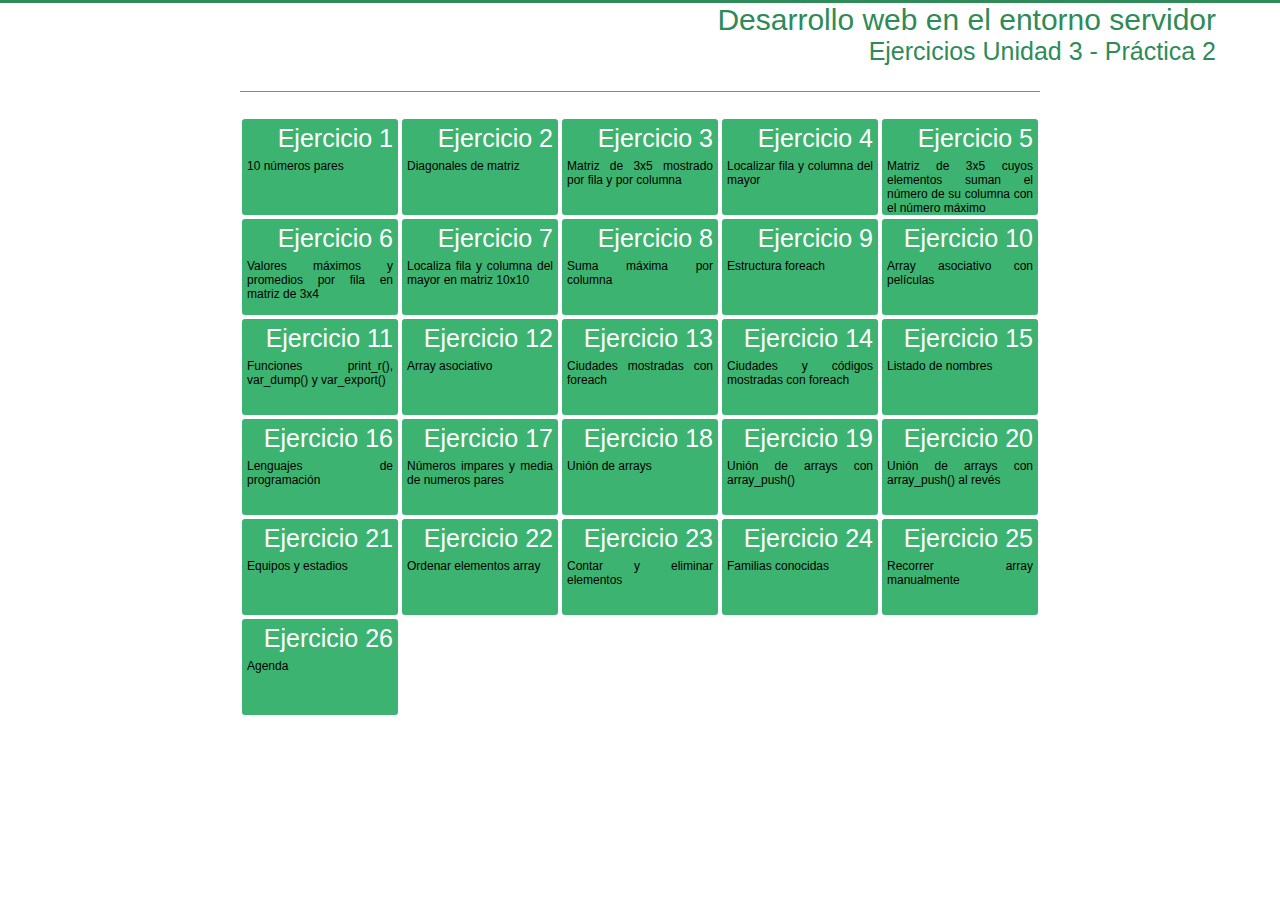
<file: Ejemplos/index.html>
<!DOCTYPE HTML>
<html lang="es">
	<head>
		<title>Arrays</title>
        <meta charset="UTF-8"/>
        <link rel="stylesheet" type="text/css" href="estilo.css">
	</head>
	<body>
        <div id="encabezado">
            <span style="font-size: 30px;">Desarrollo web en el entorno servidor</span>
            <br><span style="font-size: 25px;">Ejercicios Unidad 3 - Práctica 2</span>
            <br><span style="font-size: 20px;"></span>
        </div>
        <div id="contenedor">
            <div class="fila">
                <div class="col1" onclick="window.location='paginas/ej1.php'">
                    <div class="titulo">Ejercicio 1</div><div class="descripcion">10 números pares</div>
                </div>
                <div class="col2" onclick="window.location='paginas/ej2.html'">
                    <div class="titulo">Ejercicio 2</div><div class="descripcion">Diagonales de matriz</div>
                </div>
                <div class="col3" onclick="window.location='paginas/ej3.php'">
                    <div class="titulo">Ejercicio 3</div><div class="descripcion">Matriz de 3x5 mostrado por fila y por columna</div>
                </div>
                <div class="col4" onclick="window.location='paginas/ej4.html'">
                    <div class="titulo">Ejercicio 4</div><div class="descripcion">Localizar fila y columna del mayor</div>
                </div>
                <div class="col5" onclick="window.location='paginas/ej5.php'">
                    <div class="titulo">Ejercicio 5</div><div class="descripcion">Matriz de 3x5 cuyos elementos suman el número de su columna con el número máximo</div>
                </div>
            </div>
            <div class="fila">
                <div class="col1" onclick="window.location='paginas/ej6.html'">
                    <div class="titulo">Ejercicio 6</div><div class="descripcion">Valores máximos y promedios por fila en matriz de 3x4</div>
                </div>
                <div class="col2" onclick="window.location='paginas/ej7.php'">
                    <div class="titulo">Ejercicio 7</div><div class="descripcion">Localiza fila y columna del mayor en matriz 10x10</div>
                </div>
                <div class="col3" onclick="window.location='paginas/ej8.php'">
                    <div class="titulo">Ejercicio 8</div><div class="descripcion">Suma máxima por columna</div>
                </div>
                <div class="col4" onclick="window.location='paginas/ej9.php'">
                    <div class="titulo">Ejercicio 9</div><div class="descripcion">Estructura foreach</div>
                </div>
                <div class="col5" onclick="window.location='paginas/ej10.php'">
                    <div class="titulo">Ejercicio 10</div><div class="descripcion">Array asociativo con películas</div>
                </div>
            </div>
            <div class="fila">
                <div class="col1" onclick="window.location='paginas/ej11.php'">
                    <div class="titulo">Ejercicio 11</div><div class="descripcion">Funciones print_r(), var_dump() y var_export()</div>
                </div>
                <div class="col2" onclick="window.location='paginas/ej12.php'">
                    <div class="titulo">Ejercicio 12</div><div class="descripcion">Array asociativo</div>
                </div>
                <div class="col3" onclick="window.location='paginas/ej13.php'">
                    <div class="titulo">Ejercicio 13</div><div class="descripcion">Ciudades mostradas con foreach</div>
                </div>
                <div class="col4" onclick="window.location='paginas/ej14.php'">
                    <div class="titulo">Ejercicio 14</div><div class="descripcion">Ciudades y códigos mostradas con foreach</div>
                </div>
                <div class="col5" onclick="window.location='paginas/ej15.php'">
                    <div class="titulo">Ejercicio 15</div><div class="descripcion">Listado de nombres</div>
                </div>
            </div>
            <div class="fila">
                <div class="col1" onclick="window.location='paginas/ej16.php'">
                    <div class="titulo">Ejercicio 16</div><div class="descripcion">Lenguajes de programación</div>
                </div>
                <div class="col2" onclick="window.location='paginas/ej17.php'">
                    <div class="titulo">Ejercicio 17</div><div class="descripcion">Números impares y media de numeros pares</div>
                </div>
                <div class="col3" onclick="window.location='paginas/ej18.php'">
                    <div class="titulo">Ejercicio 18</div><div class="descripcion">Unión de arrays</div>
                </div>
                <div class="col4" onclick="window.location='paginas/ej19.php'">
                    <div class="titulo">Ejercicio 19</div><div class="descripcion">Unión de arrays con array_push()</div>
                </div>
                <div class="col5" onclick="window.location='paginas/ej20.php'">
                    <div class="titulo">Ejercicio 20</div><div class="descripcion">Unión de arrays con array_push() al revés</div>
                </div>
            </div>
            <div class="fila">
                <div class="col1" onclick="window.location='paginas/ej21.php'">
                    <div class="titulo">Ejercicio 21</div><div class="descripcion">Equipos y estadios</div>
                </div>
                <div class="col2" onclick="window.location='paginas/ej22.php'">
                    <div class="titulo">Ejercicio 22</div><div class="descripcion">Ordenar elementos array</div>
                </div>
                <div class="col3" onclick="window.location='paginas/ej23.php'">
                    <div class="titulo">Ejercicio 23</div><div class="descripcion">Contar y eliminar elementos</div>
                </div>
                <div class="col4" onclick="window.location='paginas/ej24.php'">
                    <div class="titulo">Ejercicio 24</div><div class="descripcion">Familias conocidas</div>
                </div>
                <div class="col5" onclick="window.location='paginas/ej25.php'">
                    <div class="titulo">Ejercicio 25</div><div class="descripcion">Recorrer array manualmente</div>
                </div>
            </div>
            <div class="fila">
                <div class="col1" onclick="window.location='paginas/ej26.php'">
                    <div class="titulo">Ejercicio 26</div><div class="descripcion">Agenda</div>
                </div>
            </div>
        </div>
	</body>
</html>
</file>
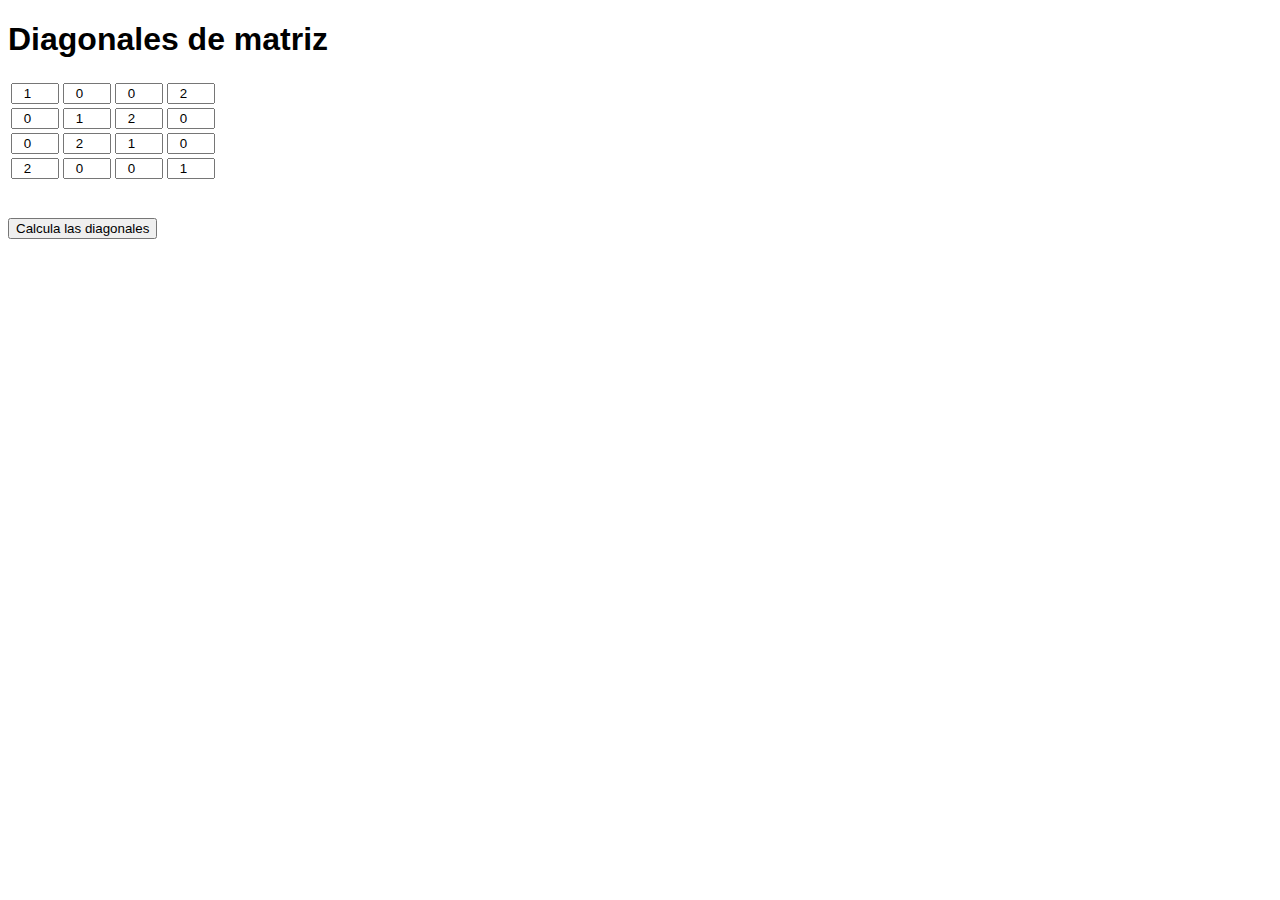
<file: Ejemplos/paginas/ej2.html>
<!DOCTYPE HTML>
<html lang="es">
	<head>
		<title>Ejercicio 2</title>
        <meta charset="UTF-8"/>
        <script>
            function comprueba() {
                var hayValores = true;

                for(i=1;i<=16;i++){
                    if(document.getElementById("v"+i).value == "")
                        hayValores = false;
                }

                if(hayValores){
                    document.getElementById("boton").style.opacity = 1;  
                }else{
                    document.getElementById("boton").style.opacity = 0;
                }
            }
        </script>
        <style>
            html{
                font-family: 'Trebuchet MS', 'Lucida Sans Unicode', 'Lucida Grande', 'Lucida Sans', Arial, sans-serif;
            }

            input{
                text-align: center;
            }
        </style>
	</head>
	<body>
        <h1>Diagonales de matriz</h1>
        <form action="ej2.php" method="post">
            <table>
                <tr>
                    <td><input type="number" id="v1" name="arr[0][]" onkeyup="comprueba();" value="1" min="0" max="9"></td>
                    <td><input type="number" id="v2" name="arr[0][]" onkeyup="comprueba();" value="0" min="0" max="9"></td>
                    <td><input type="number" id="v3" name="arr[0][]" onkeyup="comprueba();" value="0" min="0" max="9"></td>
                    <td><input type="number" id="v4" name="arr[0][]" onkeyup="comprueba();" value="2" min="0" max="9"></td>
                </tr>
                <tr>
                    <td><input type="number" id="v5" name="arr[1][]" onkeyup="comprueba();" value="0" min="0" max="9"></td>
                    <td><input type="number" id="v6" name="arr[1][]" onkeyup="comprueba();" value="1" min="0" max="9"></td>
                    <td><input type="number" id="v7" name="arr[1][]" onkeyup="comprueba();" value="2" min="0" max="9"></td>
                    <td><input type="number" id="v8" name="arr[1][]" onkeyup="comprueba();" value="0" min="0" max="9"></td>
                </tr>
                <tr>
                    <td><input type="number" id="v9" name="arr[2][]" onkeyup="comprueba();" value="0" min="0" max="9"></td>
                    <td><input type="number" id="v10" name="arr[2][]" onkeyup="comprueba();" value="2" min="0" max="9"></td>
                    <td><input type="number" id="v11" name="arr[2][]" onkeyup="comprueba();" value="1" min="0" max="9"></td>
                    <td><input type="number" id="v12" name="arr[2][]" onkeyup="comprueba();" value="0" min="0" max="9"></td>
                </tr>
                <tr>
                    <td><input type="number" id="v13" name="arr[3][]" onkeyup="comprueba();" value="2" min="0" max="9"></td>
                    <td><input type="number" id="v14" name="arr[3][]" onkeyup="comprueba();" value="0" min="0" max="9"></td>
                    <td><input type="number" id="v15" name="arr[3][]" onkeyup="comprueba();" value="0" min="0" max="9"></td>
                    <td><input type="number" id="v16" name="arr[3][]" onkeyup="comprueba();" value="1" min="0" max="9"></td>
                </tr>
            </table>
            <br/><br/><input type="submit" id="boton" value="Calcula las diagonales" style="opacity:1; transition: 0.5s all;">
        </form>
	</body>
</html>
</file>
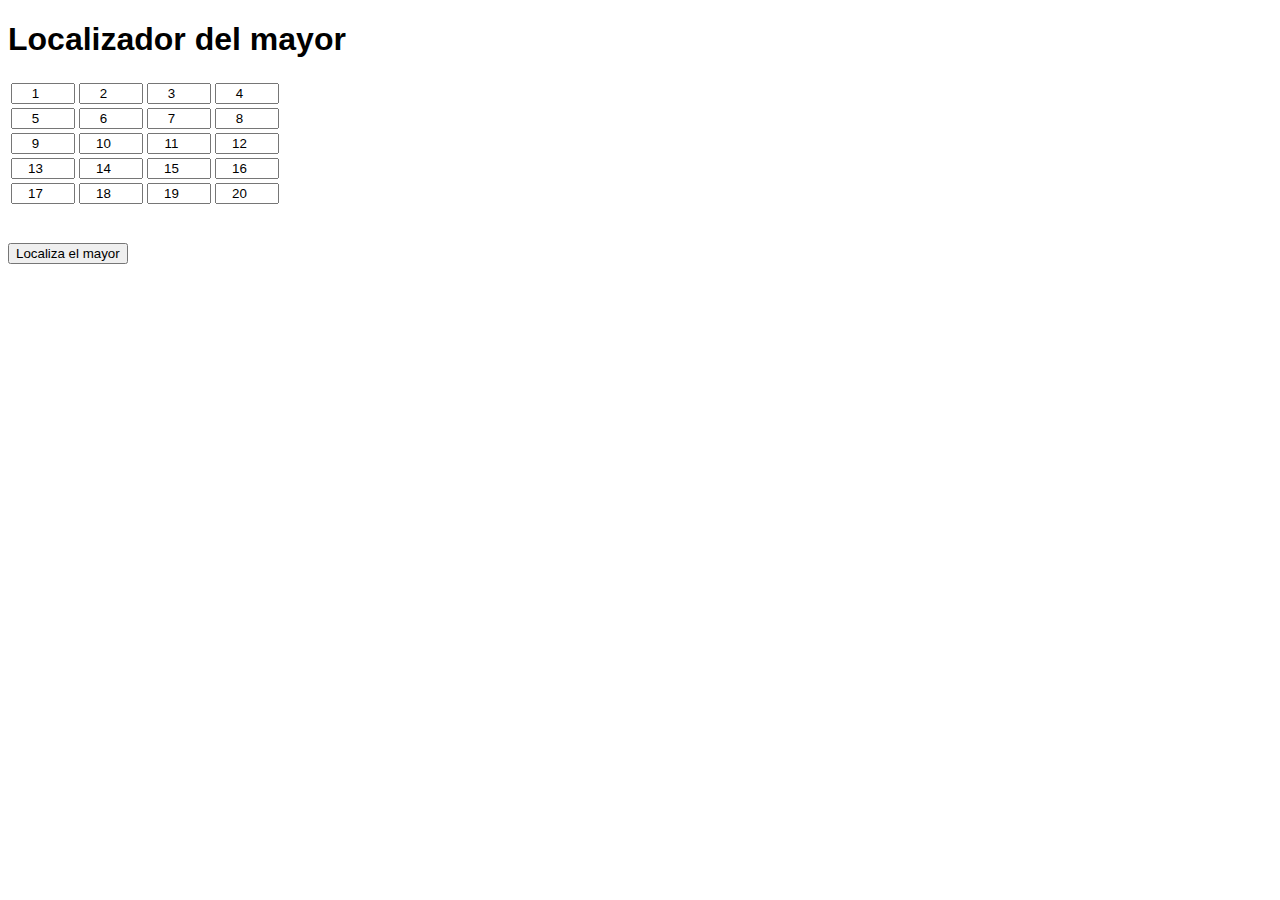
<file: Ejemplos/paginas/ej4.html>
<!DOCTYPE HTML>
<html lang="es">
	<head>
		<title>Ejercicio 5</title>
        <meta charset="UTF-8"/>
        <script>
            function comprueba() {
                var hayValores = true;

                for(i=1;i<=16;i++){
                    if(document.getElementById("v"+i).value == "")
                        hayValores = false;
                }

                if(hayValores){
                    document.getElementById("boton").style.opacity = 1;  
                }else{
                    document.getElementById("boton").style.opacity = 0;
                }
            }
        </script>
        <style>
            html{
                font-family: 'Trebuchet MS', 'Lucida Sans Unicode', 'Lucida Grande', 'Lucida Sans', Arial, sans-serif;
            }

            input{
                text-align: center;
            }
        </style>
	</head>
	<body>
        <h1>Localizador del mayor</h1>
        <form action="ej4.php" method="post">
            <table>
                <tr>
                    <td><input type="number" id="v1" name="arr[0][]" onkeyup="comprueba();" value="1" min="0" max="100"></td>
                    <td><input type="number" id="v2" name="arr[0][]" onkeyup="comprueba();" value="2" min="0" max="100"></td>
                    <td><input type="number" id="v3" name="arr[0][]" onkeyup="comprueba();" value="3" min="0" max="100"></td>
                    <td><input type="number" id="v4" name="arr[0][]" onkeyup="comprueba();" value="4" min="0" max="100"></td>
                </tr>
                <tr>
                    <td><input type="number" id="v5" name="arr[1][]" onkeyup="comprueba();" value="5" min="0" max="100"></td>
                    <td><input type="number" id="v6" name="arr[1][]" onkeyup="comprueba();" value="6" min="0" max="100"></td>
                    <td><input type="number" id="v7" name="arr[1][]" onkeyup="comprueba();" value="7" min="0" max="100"></td>
                    <td><input type="number" id="v8" name="arr[1][]" onkeyup="comprueba();" value="8" min="0" max="100"></td>
                </tr>
                <tr>
                    <td><input type="number" id="v9" name="arr[2][]" onkeyup="comprueba();" value="9" min="0" max="100"></td>
                    <td><input type="number" id="v10" name="arr[2][]" onkeyup="comprueba();" value="10" min="0" max="100"></td>
                    <td><input type="number" id="v11" name="arr[2][]" onkeyup="comprueba();" value="11" min="0" max="100"></td>
                    <td><input type="number" id="v12" name="arr[2][]" onkeyup="comprueba();" value="12" min="0" max="100"></td>
                </tr>
                <tr>
                    <td><input type="number" id="v13" name="arr[3][]" onkeyup="comprueba();" value="13" min="0" max="100"></td>
                    <td><input type="number" id="v14" name="arr[3][]" onkeyup="comprueba();" value="14" min="0" max="100"></td>
                    <td><input type="number" id="v15" name="arr[3][]" onkeyup="comprueba();" value="15" min="0" max="100"></td>
                    <td><input type="number" id="v16" name="arr[3][]" onkeyup="comprueba();" value="16" min="0" max="100"></td>
                </tr>
                <tr>
                    <td><input type="number" id="v17" name="arr[4][]" onkeyup="comprueba();" value="17" min="0" max="100"></td>
                    <td><input type="number" id="v18" name="arr[4][]" onkeyup="comprueba();" value="18" min="0" max="100"></td>
                    <td><input type="number" id="v19" name="arr[4][]" onkeyup="comprueba();" value="19" min="0" max="100"></td>
                    <td><input type="number" id="v20" name="arr[4][]" onkeyup="comprueba();" value="20" min="0" max="100"></td>
                </tr>
            </table>
            <br/><br/><input type="submit" id="boton" value="Localiza el mayor" style="opacity:1; transition: 0.5s all;">
        </form>
	</body>
</html>
</file>
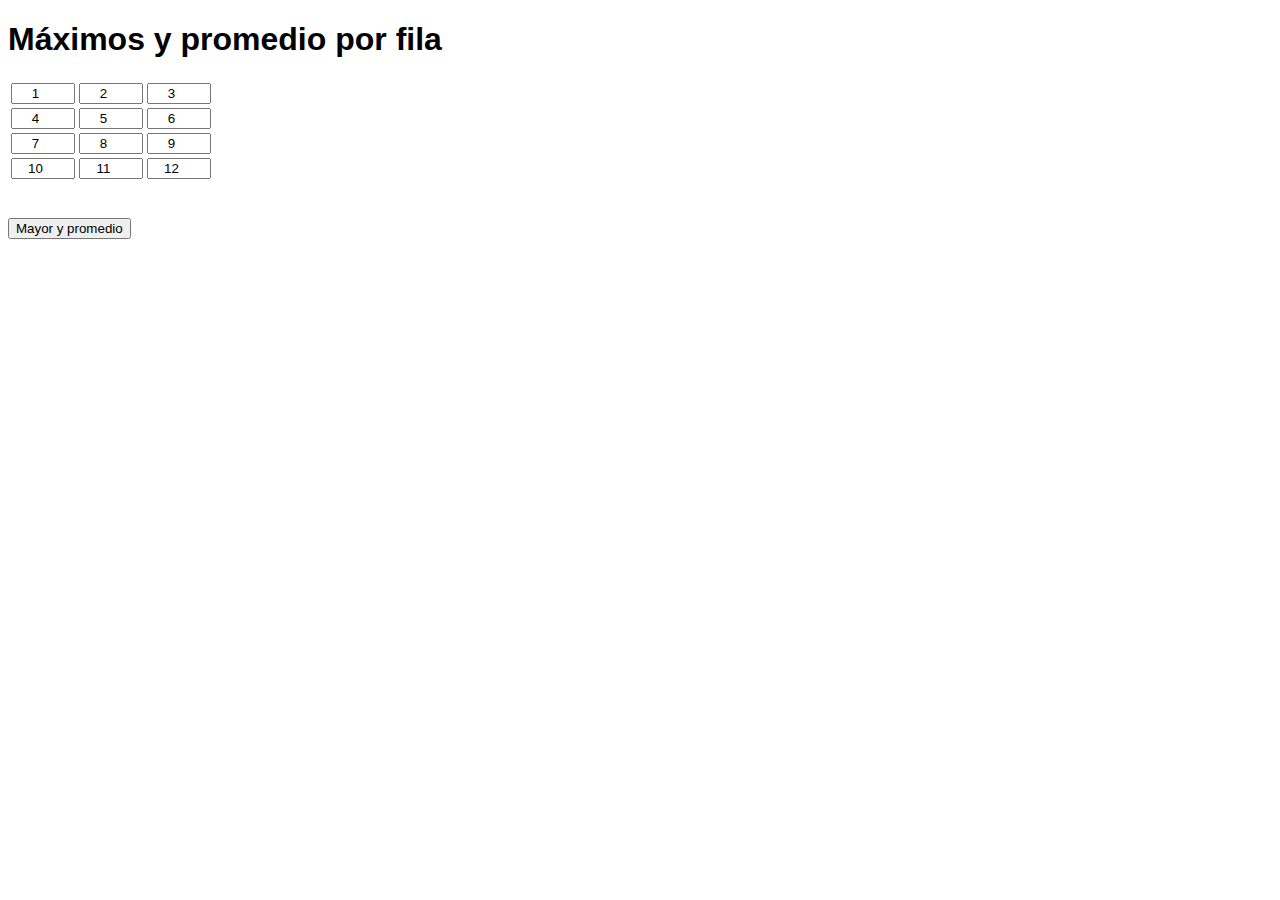
<file: Ejemplos/paginas/ej6.html>
<!DOCTYPE HTML>
<html lang="es">
	<head>
		<title>Ejercicio 6</title>
        <meta charset="UTF-8"/>
        <script>
            function comprueba() {
                var hayValores = true;

                for(i=1;i<=16;i++){
                    if(document.getElementById("v"+i).value == "")
                        hayValores = false;
                }

                if(hayValores){
                    document.getElementById("boton").style.opacity = 1;  
                }else{
                    document.getElementById("boton").style.opacity = 0;
                }
            }
        </script>
        <style>
            html{
                font-family: 'Trebuchet MS', 'Lucida Sans Unicode', 'Lucida Grande', 'Lucida Sans', Arial, sans-serif;
            }

            input{
                text-align: center;
            }
        </style>
	</head>
	<body>
        <h1>Máximos y promedio por fila</h1>
        <form action="ej6.php" method="post">
            <table>
                <tr>
                    <td><input type="number" id="v1" name="arr[0][]" onkeyup="comprueba();" value="1" min="0" max="100"></td>
                    <td><input type="number" id="v2" name="arr[0][]" onkeyup="comprueba();" value="2" min="0" max="100"></td>
                    <td><input type="number" id="v3" name="arr[0][]" onkeyup="comprueba();" value="3" min="0" max="100"></td>
                </tr>
                <tr>
                    <td><input type="number" id="v4" name="arr[1][]" onkeyup="comprueba();" value="4" min="0" max="100"></td>
                    <td><input type="number" id="v5" name="arr[1][]" onkeyup="comprueba();" value="5" min="0" max="100"></td>
                    <td><input type="number" id="v6" name="arr[1][]" onkeyup="comprueba();" value="6" min="0" max="100"></td>
                </tr>
                <tr>
                    <td><input type="number" id="v7" name="arr[2][]" onkeyup="comprueba();" value="7" min="0" max="100"></td>
                    <td><input type="number" id="v8" name="arr[2][]" onkeyup="comprueba();" value="8" min="0" max="100"></td>
                    <td><input type="number" id="v9" name="arr[2][]" onkeyup="comprueba();" value="9" min="0" max="100"></td>
                </tr>
                <tr>
                    <td><input type="number" id="v10" name="arr[3][]" onkeyup="comprueba();" value="10" min="0" max="100"></td>
                    <td><input type="number" id="v11" name="arr[3][]" onkeyup="comprueba();" value="11" min="0" max="100"></td>
                    <td><input type="number" id="v12" name="arr[3][]" onkeyup="comprueba();" value="12" min="0" max="100"></td>
                </tr>
            </table>
            <br/><br/><input type="submit" id="boton" value="Mayor y promedio" style="opacity:1; transition: 0.5s all;">
        </form>
	</body>
</html>
</file>
<file: Ejemplos/estilo.css>
html, body{
    margin: 0px;
    padding: 0px;
    font-family: 'Trebuchet MS', 'Lucida Sans Unicode', 'Lucida Grande', 'Lucida Sans', Arial, sans-serif;
}

#encabezado{
    position: relative;
    width: 95%;
    padding-right: 5%;
    border-top: 3px solid seagreen;

    text-align: right;    
    color: seagreen;
}

#contenedor{
    position: relative;
    margin: 25px auto;
    padding-top: 25px;
    width: 800px;
    
    border-top: 1px solid mediumseagreen;
}

.fila{
    position: relative;
    width: 100%;
    height: 100px;
}

.col1, .col2, .col3, .col4, .col5{
    position: absolute;
    top:2px; 
    width: 156px;
    height: 96px;

    cursor: pointer;

    border-radius: 3px;
    background-color: mediumseagreen;

    transition: 0.5s all;
}
.col1{left: 2px;}
.col2{left: 162px;}
.col3{left: 322px;}
.col4{right: 162px;}
.col5{right: 2px;}

.col1:hover, .col2:hover, .col3:hover, .col4:hover, .col5:hover{
    transform: scale(1.05);
    box-shadow: 0px 0px 10px rgba(0,0,0,0.6);
}

.col1:active, .col2:active, .col3:active, .col4:active, .col5:active{
    transform: scale(0.95);    
    box-shadow: 0px 0px 0px rgba(0,0,0,0.);
}

.titulo{
    position: absolute;
    top: 5px;
    right: 5px;

    text-align: right;
    font-size: 25px;
    color: white;
}

.descripcion{
    position: absolute;
    width: 146px;
    top: 40px;
    left: 5px;

    text-align: justify;
    font-size: 12px;
}
</file>
